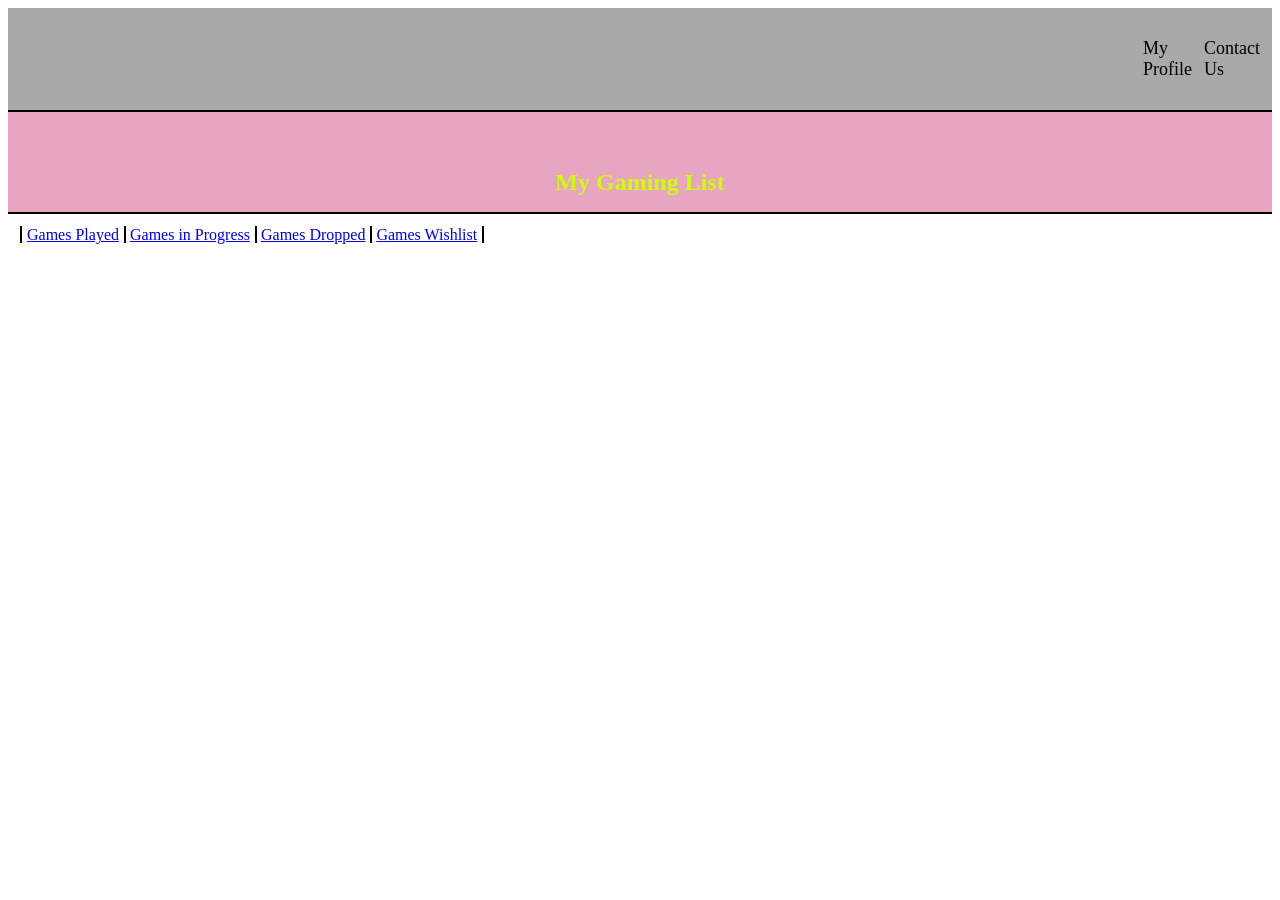
<file: Index.HTML>
<!DOCTYPE html>
<html lang="en">
<head>
    <div class="Account">
    <p>My Profile</p>
    <p>Contact Us</p>
    </div>
    <meta charset="UTF-8">
    <meta name="viewport" content="width=device-width, initial-scale=1.0">
    <section id="titleBar">
        <h2>My Gaming List</h2>
    </section>
    
    <link rel="stylesheet" type="text/css" href="Style.CSS">
</head>
<body>
    <nav>
        <a href="Index.HTML">Games Played</a>
        <a href="GamesProgress.HTML">Games in Progress</a>
        <a href="GamesDropped.HTML">Games Dropped</a>
        <a href="GamesWishlist.HTML">Games Wishlist</a>
        
    </nav>

    
</body>
</html>
</file>
<file: Style.CSS>
a :link {
  color: #39FF14;      
}

a :visited {
  color: #39FF14;   
}

a :hover {
  color: red;      
}

a :active {
  color: orange;    
}

a {
  border-right: 2px solid black;
  padding-right: 5px;
}

nav {
  justify-content: center;
  padding: 12px;
  justify-self: center;
}

nav a:first-child{
  border-left: 2px solid black;
  padding-left:5px;
}

#titleBar{
  color: #cfff04;
  background-color: rgba(209, 77, 134, 0.5);
  border-top: 2px solid black;
  border-bottom: 2px solid black;
  text-align:center;
  height:100px;
  width:100%;
  line-height: 100px;
}

.Account {
  display: flex;
  justify-self: right;
  justify-content: right;
  background-color: darkgray;
  padding: 12px;
  gap: 12px;
  font-size: 18px;
  padding-left: 90%;
  
}
</file>
